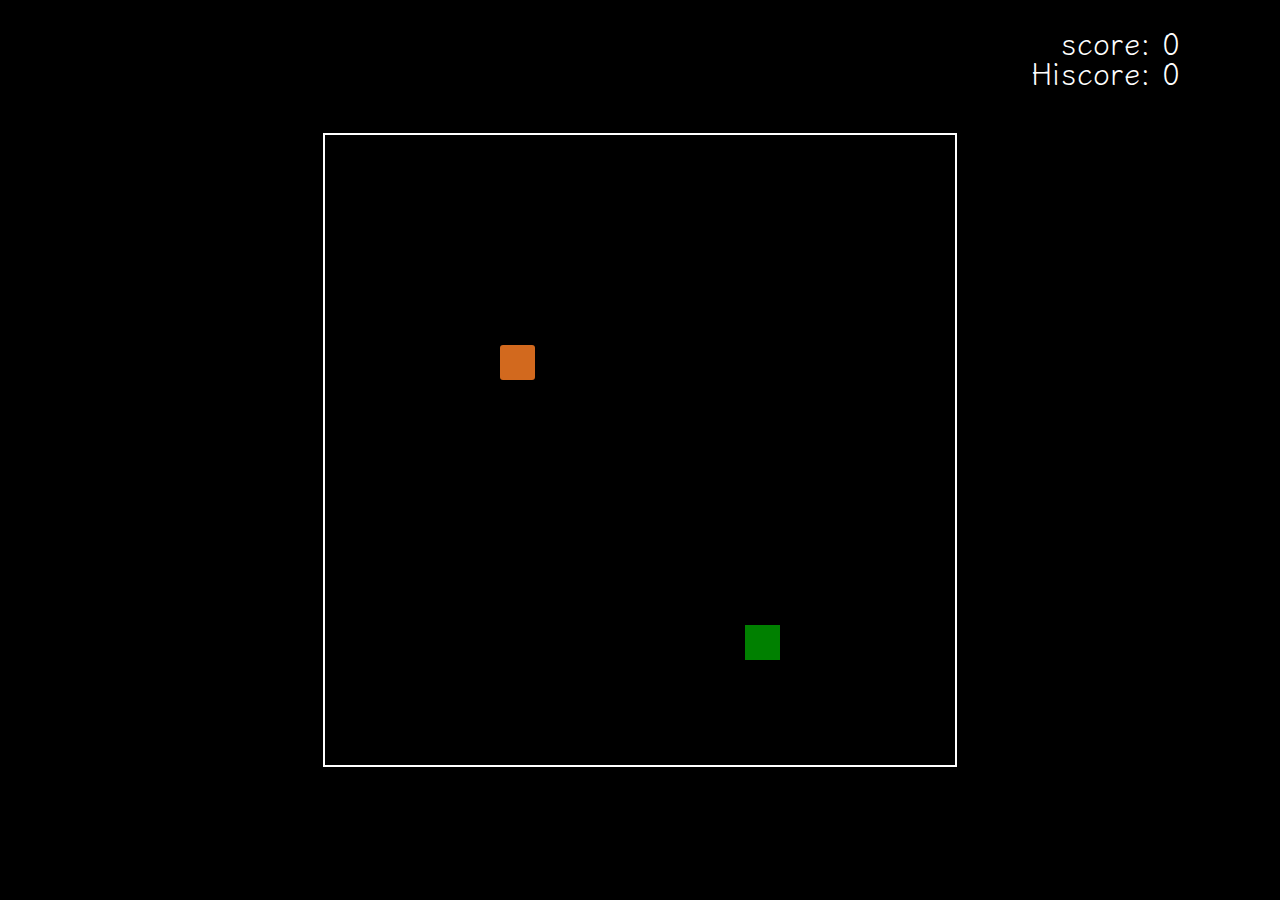
<file: index.html>
<html><head>
  <meta charset="UTF-8">
  <meta http-equiv="X-UA-Compatible" content="IE=edge">
  <meta name="viewport" content="width=device-width, initial-scale=1.0">
  <title>Document</title>
    <link rel="stylesheet" href="style.css">
</head>
<body>
    <div class="body">
      
        <div id="board">
            
        </div>
         <div id="score">
            score: 0
        </div>
	<div id="Hiscore">
            Hiscore: 0
        </div>
    </div>
     

    <script src="java.js"></script>
</body></html>
</file>
<file: style.css>
@import url('https://fonts.googleapis.com/css2?family=Klee+One:wght@600&display=swap');



*{
margin:0;
padding:0;
}

.body{
background-color:black;
min-width:100vw;
min-height:100vh;
background-size:100vw 100vh;
background-repeat:no-repeat;
display:flex;
justify-content:center;
align-items:center;
}

#board
{
background:black;
width: 70vmin;
height: 70vmin;
border: 2px solid white;
display:grid;
grid-template-rows:repeat(18,1fr);
grid-template-columns:repeat(18,1fr);
}

.snake{
background-color:lightgreen;


}

.head{
background-color:green;
}

.food{
background-color:chocolate;
border-radius:3px;
}

#score{
position:absolute;
top: 20px;
color:white;
right:100px;
font-size: 30px;
font-family: 'Klee One', cursive;
}

#hiscore{
position:absolute;
top: 50px;
color:white;
right:100px;
font-size: 30px;
font-family: 'Klee One', cursive;
}
</file>
